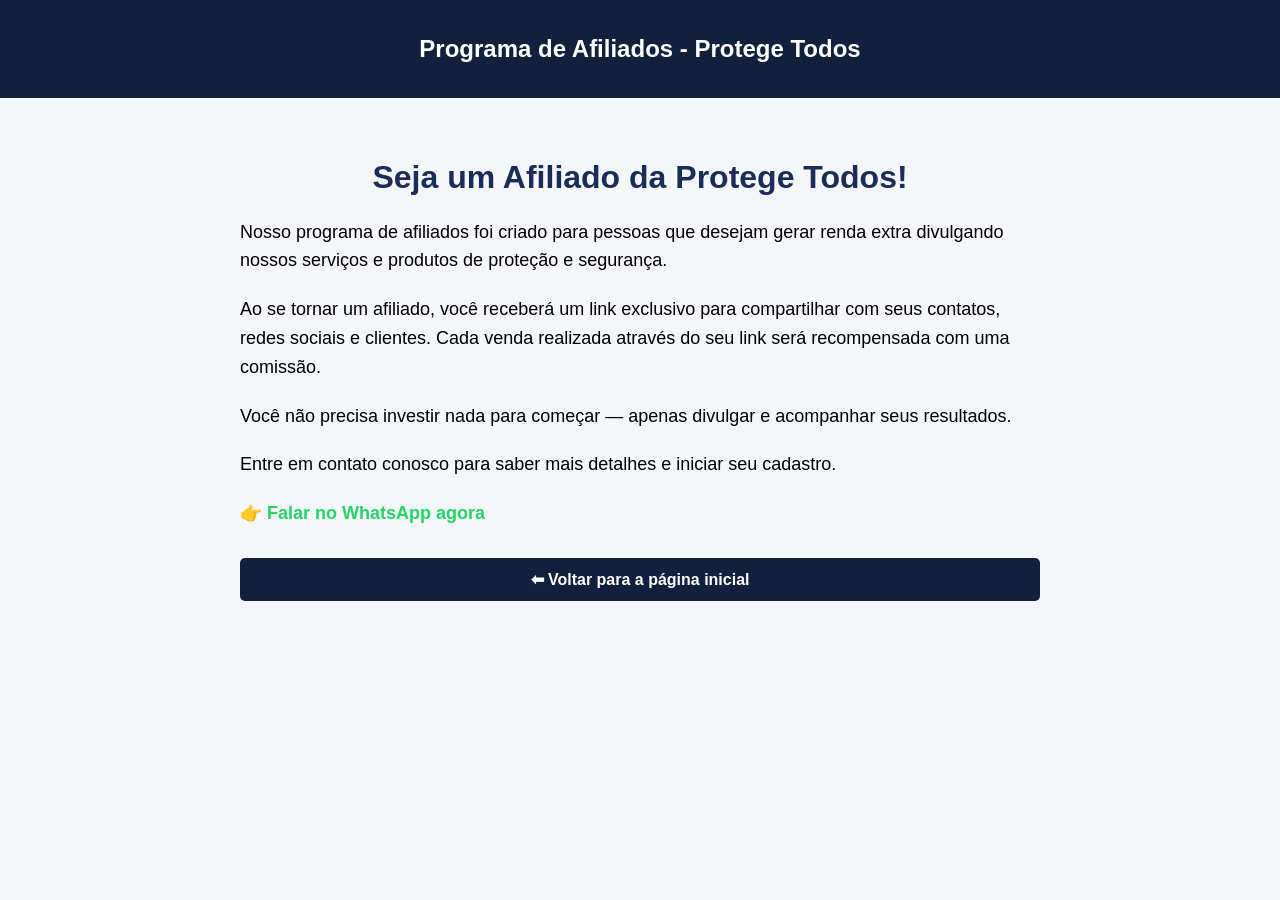
<file: afiliado.html>
<!DOCTYPE html>
<html lang="pt-BR">
<head>
    <meta charset="UTF-8">
    <meta name="viewport" content="width=device-width, initial-scale=1.0">
    <title>Afiliado - Protege Todos</title>
    <style>
        body {
            font-family: Arial, sans-serif;
            background-color: #f4f6fa;
            margin: 0;
            padding: 0;
        }
        header {
            background-color: #121f3d;
            color: white;
            padding: 15px;
            text-align: center;
        }
        main {
            padding: 40px;
            max-width: 800px;
            margin: auto;
        }
        h1 {
            color: #1a2c58;
            text-align: center;
        }
        p {
            font-size: 18px;
            line-height: 1.6;
            margin-bottom: 20px;
        }
        a {
            color: #25d366;
            text-decoration: none;
            font-weight: bold;
        }
        .voltar {
            display: block;
            text-align: center;
            margin-top: 30px;
            color: white;
            background-color: #121f3d;
            padding: 12px 20px;
            border-radius: 5px;
            text-decoration: none;
        }
        .voltar:hover {
            background-color: #243a7b;
        }
    </style>
</head>
<body>

    <header>
        <h2>Programa de Afiliados - Protege Todos</h2>
    </header>

    <main>
        <h1>Seja um Afiliado da Protege Todos!</h1>
        <p>Nosso programa de afiliados foi criado para pessoas que desejam gerar renda extra divulgando nossos serviços e produtos de proteção e segurança.</p>
        <p>Ao se tornar um afiliado, você receberá um link exclusivo para compartilhar com seus contatos, redes sociais e clientes. Cada venda realizada através do seu link será recompensada com uma comissão.</p>
        <p>Você não precisa investir nada para começar — apenas divulgar e acompanhar seus resultados.</p>
        <p>Entre em contato conosco para saber mais detalhes e iniciar seu cadastro.</p>
        <p>
            👉 <a href="https://api.whatsapp.com/send?phone=5511971141004">Falar no WhatsApp agora</a>
        </p>

        <a class="voltar" href="./index.html">⬅ Voltar para a página inicial</a>
    </main>

</body>
</html>
</file>
